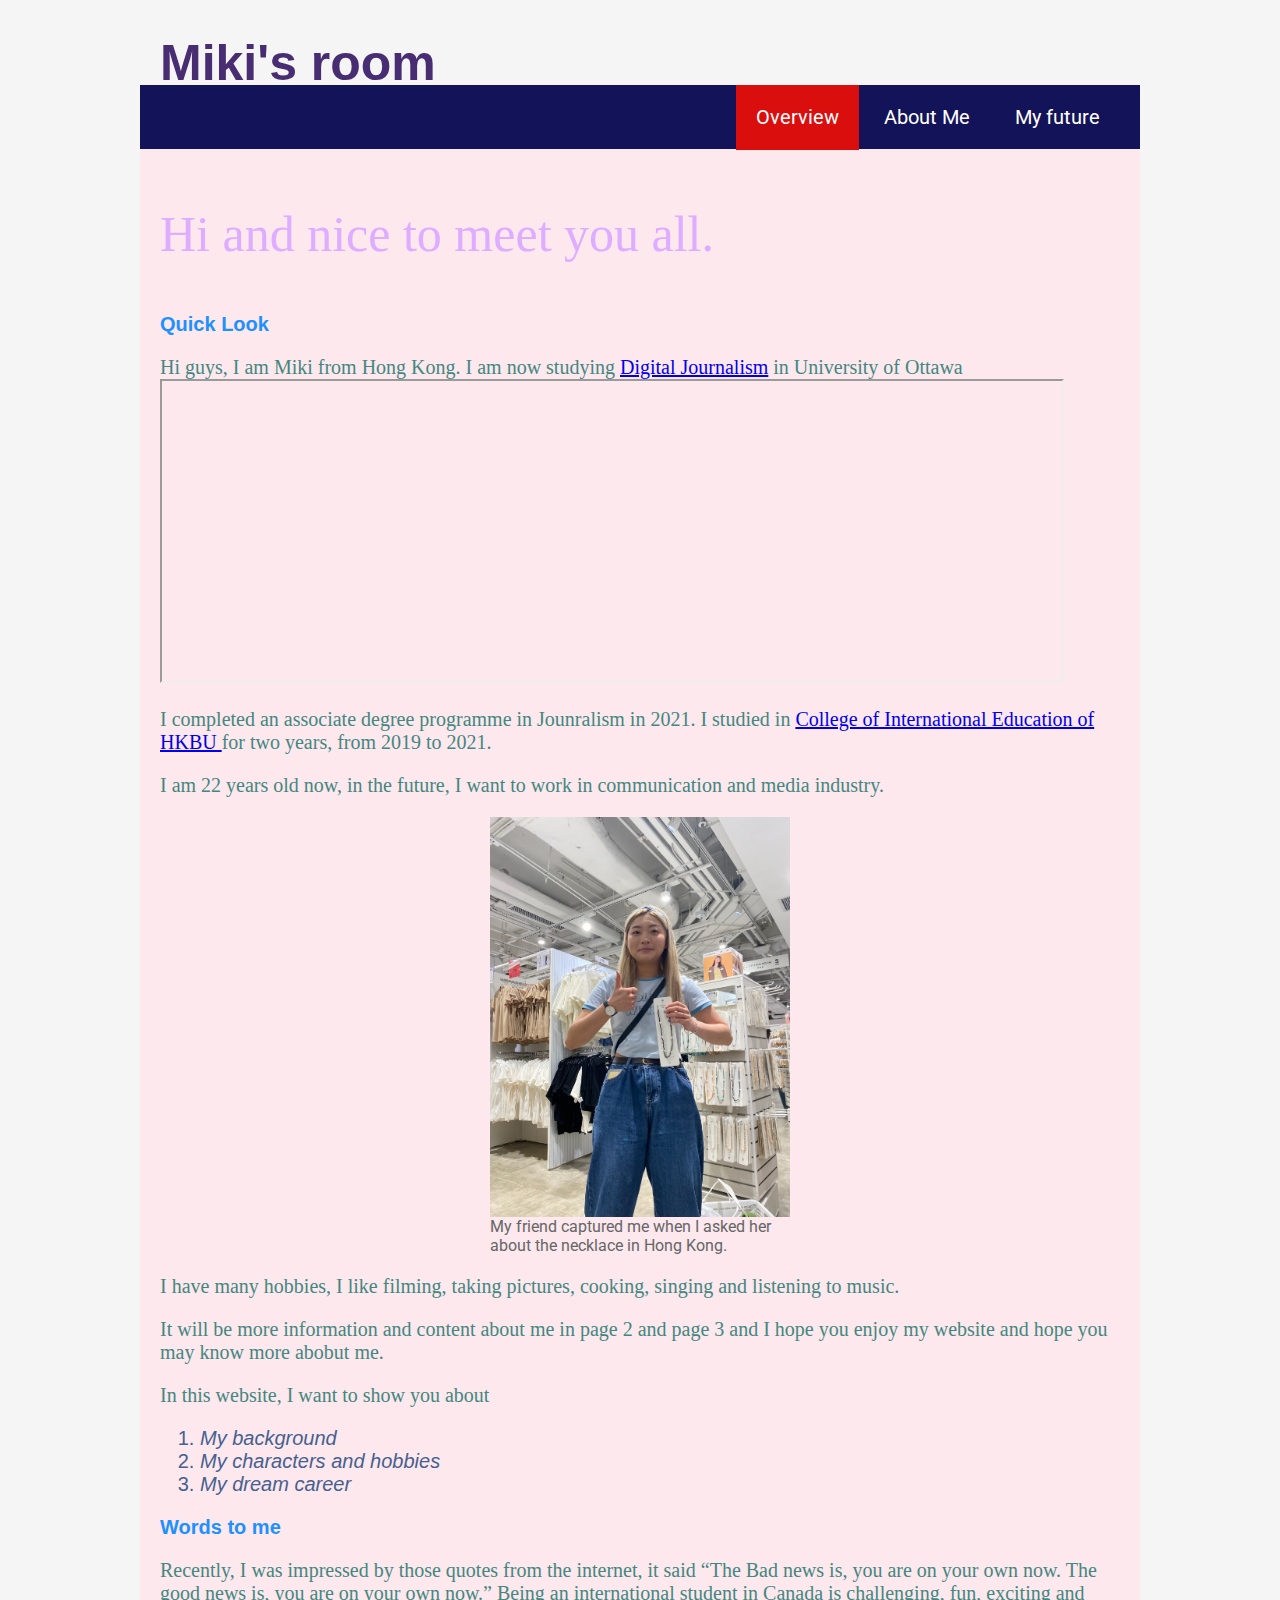
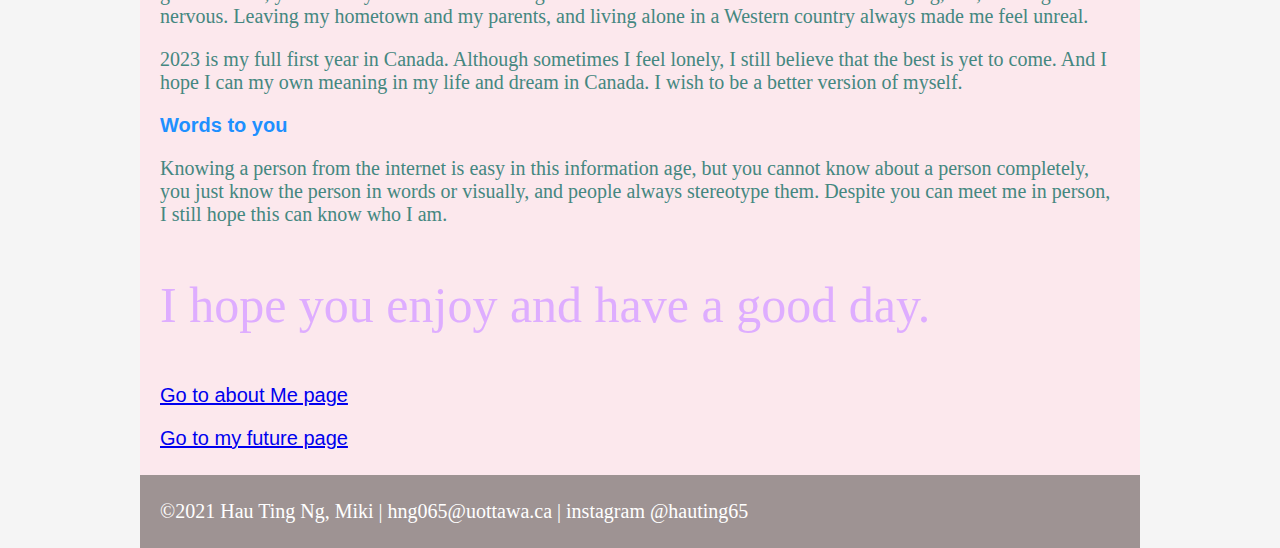
<file: index.html>
<!DOCTYPE html>
<html lang="En">
  <head>
    <meta charset="utf-8" />
    <!-- Below are the links to the CSS sheet which helps style this page and the Google Fonts style sheet for the Roboto font. -->
    <!-- Voici les liens vers la feuille de style CSS qui aide à modifier l'apparence visuelle de cette page et la feuille de style Google Fonts pour la police Roboto. -->
    <link rel="stylesheet" type="text/css" href="hautingmiki.css">
    <link href="https://fonts.googleapis.com/css?family=Roboto" rel="stylesheet">
    <title>Hello, This is JOU4100 project 1 by Miki</title>
  </head>
  <body>
    <!-- The logo and menu are below. Don't touch the <div> and <nav> tags. -->
    <!-- Le logo et le menu sont ci-dessous. Ne touchez pas aux balises <div> et <nav>. -->
    <div class="top-bar">
      <div class="logo">
        <h1 class="miki-room-list">Miki's room</h1>
      </div>

      <nav class="top-menu">
        <ul>
          <li><a class="current-page-link" href="index.html">Overview</a></li>
          <li><a href="biography.html"> About Me</a></li>
          <li><a href="pagebymiki.html">My future</a></li>
        </ul>
      </nav>
    </div>
    <!-- The actual page content starts here. Don't touch the <div> tags. -->
    <!-- Le contenu de la page commence ici. Ne touchez pas aux balises <div>. -->
    <div class="page-content">
      <div class="main-section">
    <!-- START Your content should be between this line... -->
    <!-- DÉBUT Votre contenu devrait être entre cette ligne... -->
    <p class="greeting">Hi and nice to meet you all.</p>

    <h1>Quick Look</h1>
    <p>Hi guys, I am Miki from Hong Kong. I am now studying <a href="https://www.uottawa.ca/faculty-arts/programs/undergraduate/digital-journalism" target="_blank">Digital Journalism</a> <a>in University of Ottawa</a> <iframe src="https://en.wikipedia.org/wiki/University_of_Ottawa" width="900" height="300" title="University_of_Ottawa"></iframe>
    <p>I completed an associate degree programme in Jounralism in 2021. I studied in <a href="https://www.cie.hkbu.edu.hk/main/en/" target="_blank"> College of International Education of HKBU </a> for two years, from 2019 to 2021.</p>
      <p>I am 22 years old now, in the future, I want to work in communication and media industry.</p> 
      <!-- The whitespace created by this line, and above/below this line is ignored by the browser-->
      <figure>
    <img src="images/IMG_0682.JPG" alt="A photo of me in a fashion shop" width="150">
    <figcaption>My friend captured me when I asked her about the necklace in Hong Kong.</figcaption>
    </figure>
        <!-- The whitespace created by this line, and above/below this line is ignored by the browser-->
    <p>I have many hobbies, I like filming, taking pictures, cooking, singing and listening to music.</p>
    <p>It will be more information and content about me in page 2 and page 3 and I hope you enjoy my website and hope you may know more abobut me.</p>
    <p>In this website, I want to show you about </p>
      <ol class="index-list">
        <li><em>My background</em></li>
        <li><em>My characters and hobbies</em></li>
        <li><em>My dream career</em></li>
      </ol>
<!-- The whitespace created by this line, and above/below this line is ignored by the browser-->
    <h1>Words to me</h1>
    <p>Recently, I was impressed by those quotes from the internet, it said “The Bad news is, you are on your own now. The good news is, you are on your own now.” Being an international student in Canada is challenging, fun, exciting and nervous. Leaving my hometown and my parents, and living alone in a Western country always made me feel unreal. </p>
      <p>2023 is my full first year in Canada. Although sometimes I feel lonely, I still believe that the best is yet to come. And I hope I can my own meaning in my life and dream in Canada. I wish to be a better version of myself.</p>
<!-- The whitespace created by this line, and above/below this line is ignored by the browser-->
    <h1>Words to you</h1>
    <p>Knowing a person from the internet is easy in this information age, but you cannot know about a person completely, you just know the person in words or visually, and people always stereotype them. Despite you can meet me in person, I still hope this can know who I am.
   </p>

    <p class="ending">I hope you enjoy and have a good day.</p>
    
    <!-- The whitespace created by this line, and above/below this line is ignored by the browser-->
    <p class="page3-1-list"><a href="biography.html"> Go to about Me page</a></p>
    <p class="page3-1-list"><a href="pagebymiki.html"> Go to my future page</a></p>

    <!-- ...and this line. END -->
    <!-- ...et cette ligne. FIN -->
      </div>
    </div>
    <div class="footer">
      <div class="footer-content">
    <!-- The footer starts here. -->
    <!-- Le crédit de bas de page commence ici. -->
        <p class="footer-list">©2021 Hau Ting Ng, Miki | <a href="mailto:hng065@uottawa.ca"> hng065@uottawa.ca</a> <a href="https://www.instagram.com/hauting65/">| instagram @hauting65</a></p>
      </div>
    </div>
  </body>
  </html>
</file>
<file: hautingmiki.css>
html, body {
    margin: 0;
    padding: 0px 0px 0px 0px;
    font-family: 'Roboto', sans-serif;
    color: #666666;
}

body {
    background-color: whitesmoke;
}

.top-bar {
    max-width: 1000px;
    position: relative;
    margin-left: auto;
    margin-right: auto;
}

.logo {
   font-size: 20px;
   position: absolute;
   padding: 0px 0px 0px 20px;
   z-index: 3;
   color: #131359;
   font-weight: bold;
}

.top-menu {
   background-color: #131359;
   position: absolute;
   top: 85px;
   z-index: 2;
   width: 100%;
}

.top-menu ul {
    list-style-type: none;
    font-size: 20px; 
    float: right;
    margin-right: 20px;
}

.top-menu li {
    display: inline-block;
}

.top-menu li a:link, .top-menu li a:visited {
    color: white;
    text-decoration: none;
    padding: 20px 20px 20.5px 20px;
}

.top-menu li a:hover {
    background-color: red;
}

.current-page-link {
    background-color: #db0e0e;
}

.page-content {
    position: relative;
    top: 145px;
    max-width: 1000px;
    margin-left: auto;
    margin-right: auto;
    background-color: #fce8ed;
    z-index: 1;
}

.main-section {
    padding: 10px 20px 10px 20px;
}

.main-section h1, .main-section h2 {
    color: DodgerBlue;
}

.miki-room-list{
    font-size: 50px;
    font-family: 'Lucida Sans', 'Lucida Sans Regular', 'Lucida Grande', 'Lucida Sans Unicode', Geneva, Verdana, sans-serif;
    color: #482d73;
}



h1{
    font-size: 20px;
    font-family: 'Gill Sans', 'Gill Sans MT', Calibri, 'Trebuchet MS', sans-serif;
    color: #51a695;
}

p{
    font-size: 20px;
    font-family: Georgia, 'Times New Roman', Times, serif;
    color: #448780;
}

.greeting{
    font-size: 50px;
    color: #deadff;
}

.index-list{
    font-family: 'Trebuchet MS', 'Lucida Sans Unicode', 'Lucida Grande', 'Lucida Sans', Arial, sans-serif;
    font-size: 20px;
    color: #47608f;
}

.page3-1-list{
    font-family: 'Lucida Sans', 'Lucida Sans Regular', 'Lucida Grande', 'Lucida Sans Unicode', Geneva, Verdana, sans-serif;
    font-size: 20px;
    color: #324d59;
}

.ending{
    font-size: 50px;
    color: #deadff;
}
.main-section figure, .main-section img {
    display: block;
    margin: auto;
    width: 300px;
}

.footer-list{
    color: white;
}
.ig-list{
    color: whitesmoke;
}

.footer {
    position: relative;
    top: 140px;
    z-index: 3;
    max-width: 1000px;
    margin-left: auto;
    margin-right: auto;
    background-color:#9e9393;
}

.footer-content {
    padding: 5px 5px 5px 20px;
    color: white;
}

.footer-content a:link {
    color: white;
    text-decoration: none;
}
</file>
